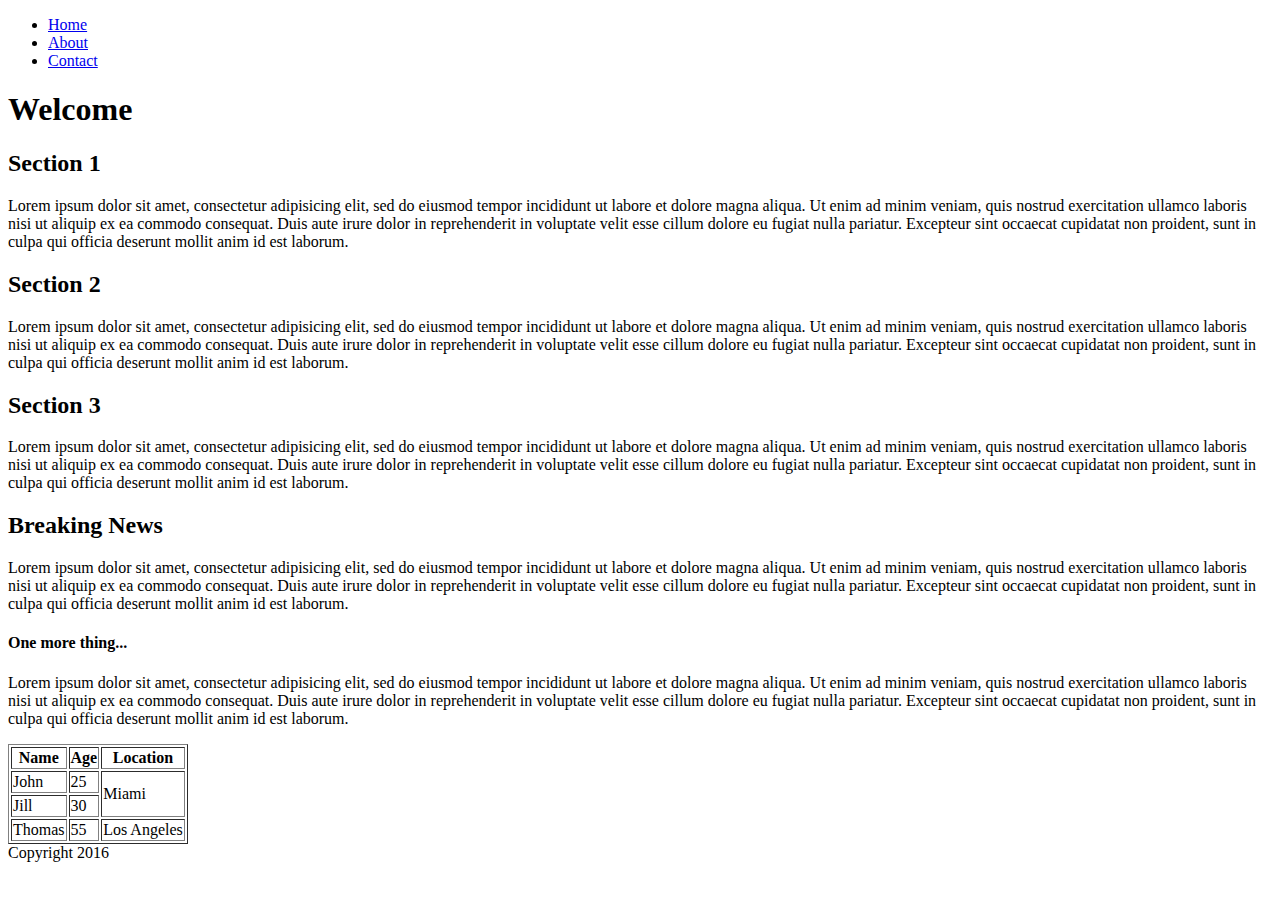
<file: html/gps/index.html>
<!DOCTYPE html>
<html>
  <head>
    <title>Pablo and Brian's Amazing Page</title>
  </head>
  <body>


    <header>
      <nav>
        <ul>
        <li><a href="#">Home</a></li>
        <li><a href="#">About</a></li>
        <li><a href="#">Contact</a></li>
      </ul>
    </nav>
    </header>

    <h1>Welcome</h1>

    <main>
      <section>
        <h2>Section 1</h2>
        <p>Lorem ipsum dolor sit amet, consectetur adipisicing elit, sed do eiusmod
        tempor incididunt ut labore et dolore magna aliqua. Ut enim ad minim veniam,
        quis nostrud exercitation ullamco laboris nisi ut aliquip ex ea commodo
        consequat. Duis aute irure dolor in reprehenderit in voluptate velit esse
        cillum dolore eu fugiat nulla pariatur. Excepteur sint occaecat cupidatat non
        proident, sunt in culpa qui officia deserunt mollit anim id est laborum.</p>
      </section>
    <section>
      <h2>Section 2</h2>
      <p>Lorem ipsum dolor sit amet, consectetur adipisicing elit, sed do eiusmod
    tempor incididunt ut labore et dolore magna aliqua. Ut enim ad minim veniam,
    quis nostrud exercitation ullamco laboris nisi ut aliquip ex ea commodo
    consequat. Duis aute irure dolor in reprehenderit in voluptate velit esse
    cillum dolore eu fugiat nulla pariatur. Excepteur sint occaecat cupidatat non
    proident, sunt in culpa qui officia deserunt mollit anim id est laborum.</p>
    </section>
    <section>
      <h2>Section 3</h2>
      <p>Lorem ipsum dolor sit amet, consectetur adipisicing elit, sed do eiusmod
    tempor incididunt ut labore et dolore magna aliqua. Ut enim ad minim veniam,
    quis nostrud exercitation ullamco laboris nisi ut aliquip ex ea commodo
    consequat. Duis aute irure dolor in reprehenderit in voluptate velit esse
    cillum dolore eu fugiat nulla pariatur. Excepteur sint occaecat cupidatat non
    proident, sunt in culpa qui officia deserunt mollit anim id est laborum.</p>
    </section>
    <article>
      <h2>Breaking News</h2>
      <p>Lorem ipsum dolor sit amet, consectetur adipisicing elit, sed do eiusmod
    tempor incididunt ut labore et dolore magna aliqua. Ut enim ad minim veniam,
    quis nostrud exercitation ullamco laboris nisi ut aliquip ex ea commodo
    consequat. Duis aute irure dolor in reprehenderit in voluptate velit esse
    cillum dolore eu fugiat nulla pariatur. Excepteur sint occaecat cupidatat non
    proident, sunt in culpa qui officia deserunt mollit anim id est laborum.</p>
    </article>   
  </main>

  <aside>
    <h4>One more thing...</h4>
    <p>Lorem ipsum dolor sit amet, consectetur adipisicing elit, sed do eiusmod
    tempor incididunt ut labore et dolore magna aliqua. Ut enim ad minim veniam,
    quis nostrud exercitation ullamco laboris nisi ut aliquip ex ea commodo
    consequat. Duis aute irure dolor in reprehenderit in voluptate velit esse
    cillum dolore eu fugiat nulla pariatur. Excepteur sint occaecat cupidatat non
    proident, sunt in culpa qui officia deserunt mollit anim id est laborum.</p>
  </aside>

  <table border=1>
    <tr>
      <th>Name</th>
      <th>Age</th>
      <th>Location</th>
    </tr>

    <tr>
      <td>John</td>
      <td>25</td>
      <td rowspan="2">Miami</td>
    </tr>

    <tr>
      <td>Jill</td>
      <td>30</td>
      
    </tr>   

    <tr>
      <td>Thomas</td>
      <td>55</td>
      <td>Los Angeles</td>
    </tr>
    
  </table>

  <footer>Copyright 2016</footer>

  <!-- What is the purpose of HTML5 semantic tags? Which ones do you see as most useful?

  Its purpose is so the user can know what is what and for the browser to know how to and when to display each tag.  I think the <nav> is super useful to make it easier for the user to navigate through pages. I mean I can make a case for each one, they all need each other to make the page into a good one. Header, footer and sections make a page user friendly. So they are all useful in their own special way.


  What is the order the browser uses to display elements on a page?

  It executes from top to bottom without hesitation. So title will load first then go down to body and everything from top to bottom in body. 


  What did you learn about Sublime in this challenge? Do you think you'll create more handy snippets at a later date?

  Creating a snippet is what stuck with me the most. Its super handy if I am trying to have a specific set of code for initial set up. Super powerful and time saving. I believe I will create some snippets if I focus in one general area of creating html pages. 


  What concept in this challenge was most difficult for you? How can you improve your understanding of this concept? 

  Creating a snippet was the most difficult part of the challenge. Searching for the correct syntax to use for the snippet is what tripped me up. I feel like having a cheat sheet on creating snippets will help me out a lot. 
  -->


  </body>
</html>
</file>
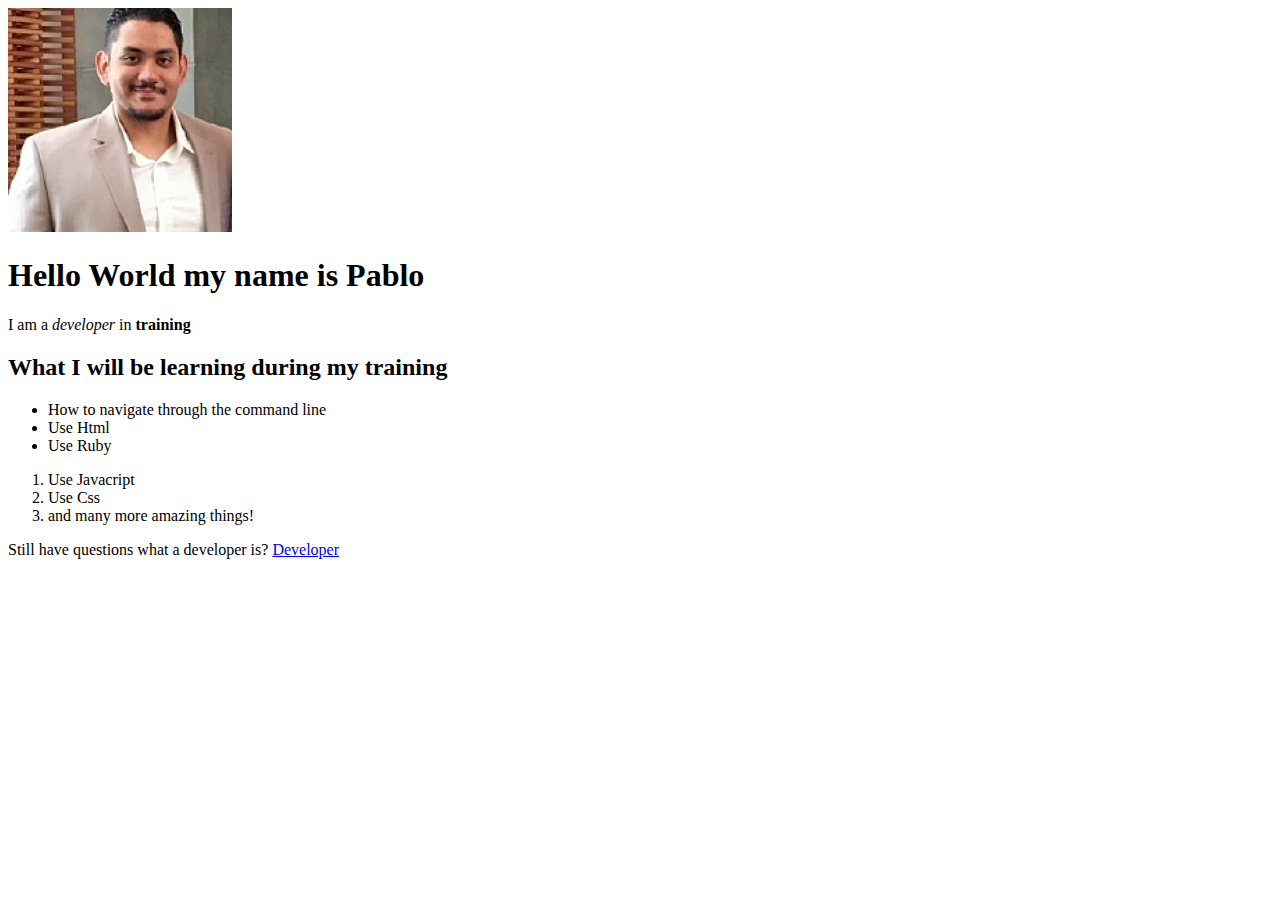
<file: html/web_basics/index.html>
<!DOCTYPE html>
<html>
    <head>
      <title>Pablo man of wonder</title>
    </head>
  <body>
    <img src= "pablo.jpg">
    <h1>Hello World my name is Pablo</h1>
    <p>I am a <em>developer</em> in <strong>training</strong></p>
    <h2>What I will be learning during my training</h2>

    <ul>
      <li>How to navigate through the command line</li>
      <li>Use Html</li>
      <li>Use Ruby</li>
    </ul>
    <ol>
      <li>Use Javacript</li>
      <li>Use Css</li>
      <li>and many more amazing things!</li>
    </ol>

    <p>Still have questions what a developer is? <a href= https://en.wikipedia.org/wiki/Software_developer>Developer</a></p>


  </body>
</html>
</file>
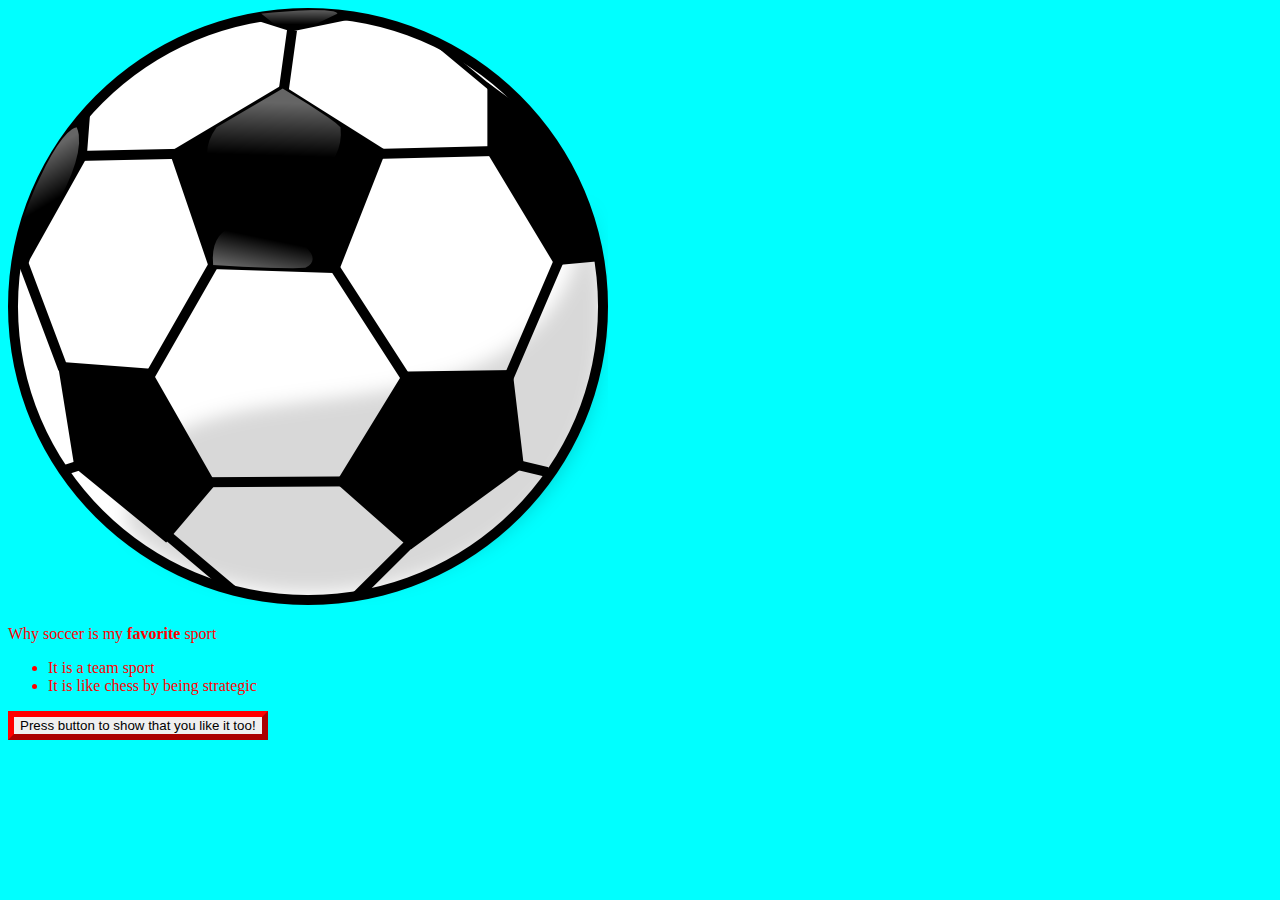
<file: web_dev/client_side_js/index.html>
<!DOCTYPE html>
<html>
  <head>
    <title>My favorite sport</title>
    <link rel="stylesheet" type="text/css" href="style.css">
  </head>
  <body id="body">
  <div>
    <img id="Soccerball" src="soccerball.jpg">
    <p>Why soccer is my <strong>favorite
    </strong>sport</p>
    <ul>
      <li>It is a team sport</li>
      <li>It is like chess by being strategic</li>
    </ul>
    <button>Press button to show that you like it too!</button>
  </div>
  <script src="script.js"></script>
  </body>
</html>
</file>
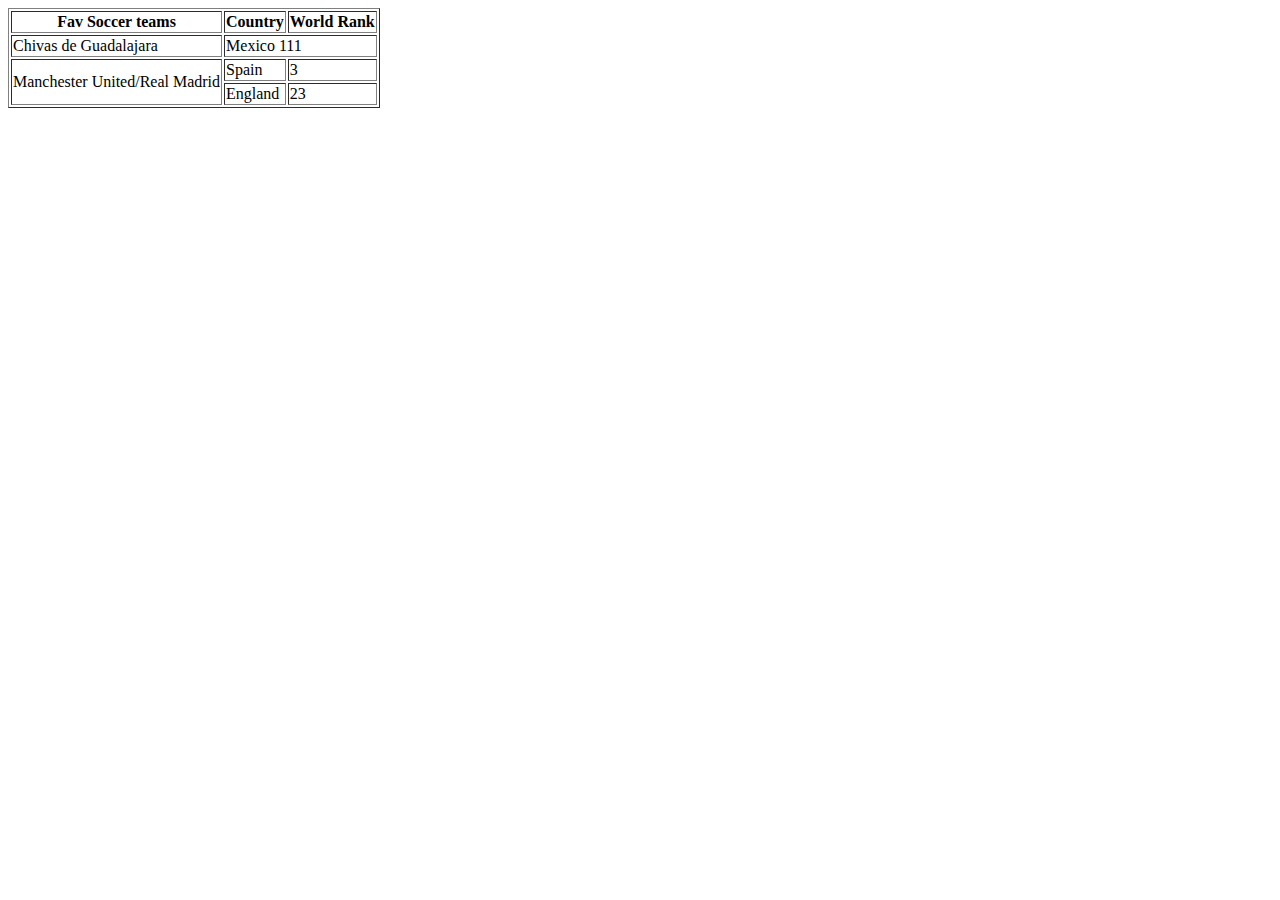
<file: html/table-practice.html>
<!DOCTYPE html>
  <html>
    <head>
      <title>Table Practice</title>
  </head>
  <body>
    <table border=1>
      <tr>
        <th>Fav Soccer teams</th>
        <th>Country</th>
        <th>World Rank</th>
      </tr>
      <tr>
        <td>Chivas de Guadalajara</td>
        <td colspan="2">Mexico 111</td>
      </tr>
      <tr>
        <td rowspan="2">Manchester United/Real Madrid</td>
        <td>Spain</td>
        <td>3</td>
      </tr>
      <tr>
        <td>England</td>
        <td>23</td>
      </tr>
    </table>

  </body>
</html>
</file>
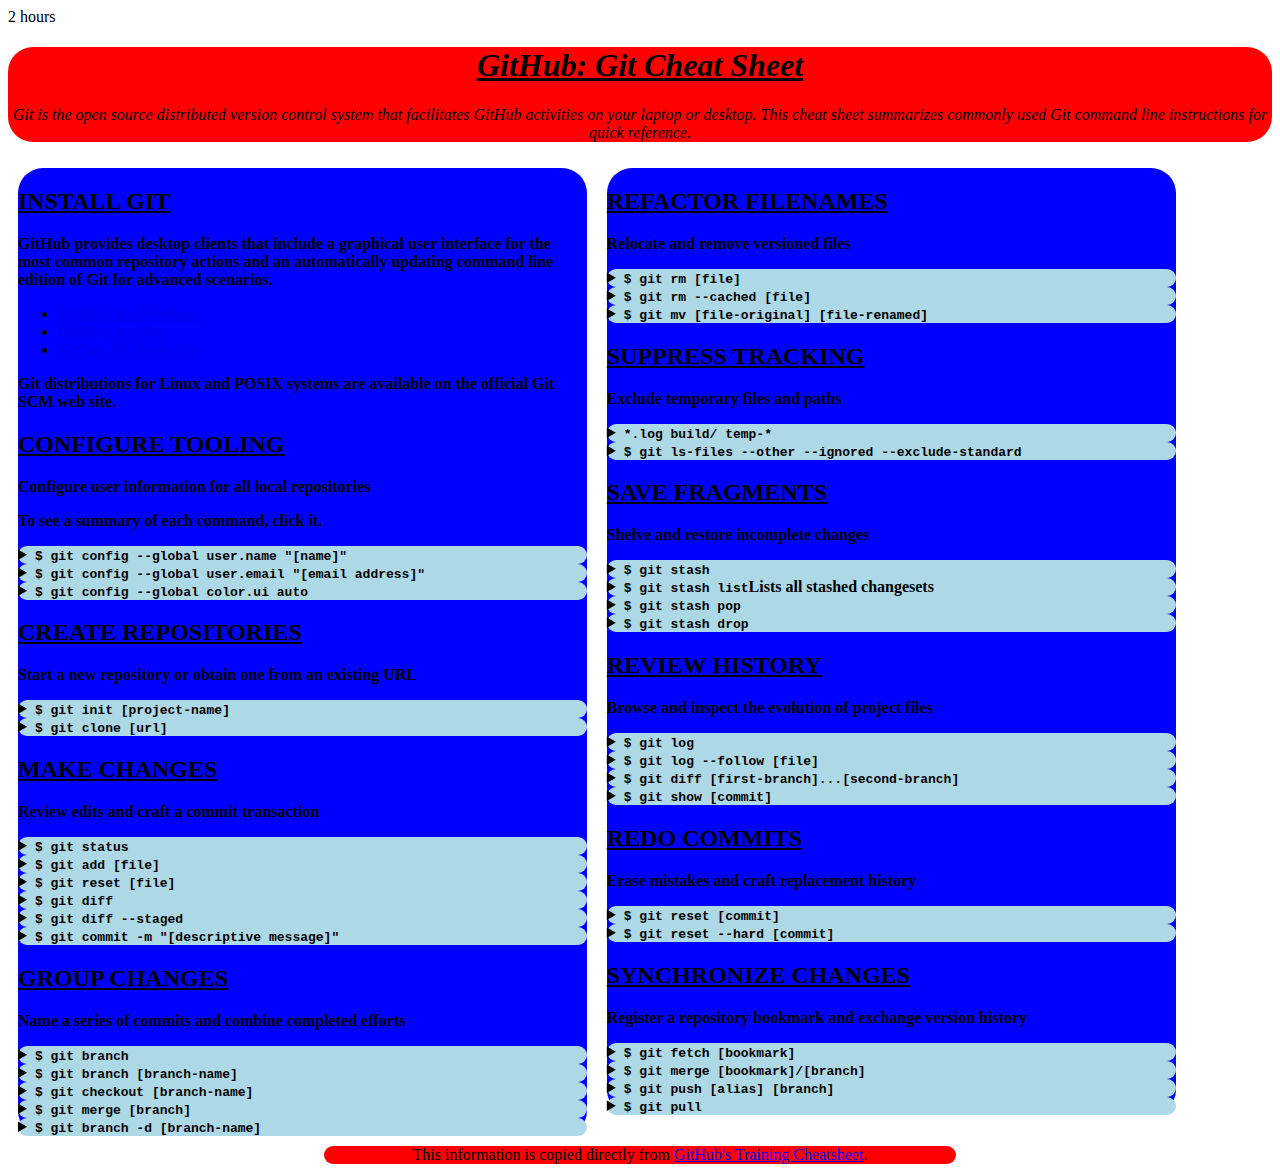
<file: css/gps/gps2-1.html>
<!--
Write your names here:
1.Pablo
2.
We spent [#] hours on this challenge.
-->2 hours

<!-- This challenge uses HTML5 syntax that may not be available in all browsers (It works in Chrome and Safari, from my testing. (<details> and<summary>). -->

<!DOCTYPE html>
<html lang="en">
  <head>
    <meta charset="UTF-8">
    <link rel="stylesheet" type="text/css" href="gps2-1.css">
    <title>Git Cheat Sheet</title>
  </head>

  <body>
    <header>
      <h1>GitHub: Git Cheat Sheet</h1>
      <p>Git is the open source distributed version control system that
        facilitates GitHub activities on your laptop or desktop.
        This cheat sheet summarizes commonly used Git command line
        instructions for quick reference.</p>
    </header>

    <section class="column-1">
      <article>
        <h2>INSTALL GIT</h2>
        <p>GitHub provides desktop clients that include a graphical user
        interface for the most common repository actions and an automatically
        updating command line edition of Git for advanced scenarios.</p>
        <ul>
          <li><a href="https://windows.github.com">GitHub for Windows</a></li>
          <li><a href="https://mac.github.com">GitHub for Mac</a></li>
          <li><a href="http://git-scm.com">Git for All Platforms</a></li>
        </ul>

        Git distributions for Linux and POSIX systems are available on the
        official Git SCM web site.
      </article>

      <article>
        <h2>CONFIGURE TOOLING</h2>
        <p>Configure user information for all local repositories</p>
        <p> To see a summary of each command, click it.</p>

        <details>
          <summary><code>$ git config --global user.name "[name]"</code></summary>
          <p>Sets the name you want attached to your commit transactions</p>
        </details>

        <details>
          <summary><code>$ git config --global user.email "[email address]"</code></summary>
          <p>Sets the email you want atached to your commit transactions</p>
        </details>

        <details>
          <summary><code>$ git config --global color.ui auto</code></summary>
          <p>Enables helpful colorization of command line output</p>
        </details>
      </article>

      <article>
        <h2>CREATE REPOSITORIES</h2>
        <p>Start a new repository or obtain one from an existing URL</p>

        <details>
          <summary><code>$ git init [project-name]</code></summary>
          <p>Creates a new local repository with the specified name</p>
        </details>

        <details>
          <summary><code>$ git clone [url]</code></summary>
          <p>Downloads a project and its entire version history</p>
        </details>
      </article>

      <article>
        <h2>MAKE CHANGES</h2>
        <p>Review edits and craft a commit transaction</p>

        <details>
          <summary><code>$ git status</code></summary>
          <p>Lists all new or modified files to be committed</p>
        </details>

        <details>
          <summary><code>$ git add [file]</code></summary>
          <p>Snapshots the file in preparation for versioning</p>
        </details>

        <details>
          <summary><code>$ git reset [file]</code></summary>
          <p>Unstages the file, but preserve its contents</p>
        </details>

        <details>
          <summary><code>$ git diff</code></summary>
          <p>Shows file differences not yet staged</p>
        </details>

        <details>
          <summary><code>$ git diff --staged</code></summary>
          <p>Shows file differences between staging and the last file version</p>
        </details>

        <details>
          <summary><code>$ git commit -m "[descriptive message]"</code></summary>
          <p>Records file snapshots permanently in version history</p>
        </details>
      </article>

      <article>
        <h2>GROUP CHANGES</h2>
        <p>Name a series of commits and combine completed efforts</p>

        <details>
          <summary><code>$ git branch</code></summary>
          <p>Lists all local branches in the current repository</p>
        </details>

        <details>
          <summary><code>$ git branch [branch-name]</code></summary>
          <p>Creates a new branch</p>
        </details>

        <details>
          <summary><code>$ git checkout [branch-name]</code></summary>
          <p>Switches to the specified branch and updates the working directory</p>
        </details>

        <details>
          <summary><code>$ git merge [branch]</code></summary>
          <p>Combines the specified branch’s history into the current branch</p>
        </details>

        <details>
          <summary><code>$ git branch -d [branch-name]</code></summary>
          <p>Deletes the specified branch</p>
        </details>
      </article>
    </section>

    <section class="column-2">
      <article>
        <h2>REFACTOR FILENAMES</h2>
        <p>Relocate and remove versioned files</p>

        <details>
          <summary><code>$ git rm [file]</code></summary>
          <p>Deletes the file from the working directory and stages the deletion</p>
        </details>

        <details>
          <summary><code>$ git rm --cached [file]</code></summary>
          <p>Removes the file from version control but preserves the file locally</p>
        </details>

        <details>
          <summary><code>$ git mv [file-original] [file-renamed]</code></summary>
          <p>Changes the file name and prepares it for commit</p>
        </details>
      </article>

      <article>
        <h2>SUPPRESS TRACKING</h2>
        <p>Exclude temporary files and paths</p>

        <details>
          <summary><code>*.log
                    build/
                    temp-*
          </code></summary>
          <p>A text file named .gitignore suppresses accidental versioning of files and paths matching the specified paterns</p>
        </details>

        <details>
          <summary><code>$ git ls-files --other --ignored --exclude-standard</code></summary>
          <p>Lists all ignored files in this project</p>
        </details>
      </article>

      <article>
        <h2>SAVE FRAGMENTS</h2>
        <p>Shelve and restore incomplete changes</p>

        <details>
          <summary><code>$ git stash</code></summary>
          <p>Temporarily stores all modified tracked files</p>
        </details>

        <details>
          <summary><code>$ git stash list</code>Lists all stashed changesets</summary>
          <p></p>
        </details>

        <details>
          <summary><code>$ git stash pop</code></summary>
          <p>Restores the most recently stashed files</p>
        </details>

        <details>
          <summary><code>$ git stash drop</code></summary>
          <p>Discards the most recently stashed changeset</p>
        </details>

      </article>

      <article>
        <h2>REVIEW HISTORY</h2>
        <p>Browse and inspect the evolution of project files</p>

        <details>
          <summary><code>$ git log</code></summary>
          <p>Lists version history for the current branch</p>
        </details>

        <details>
          <summary><code>$ git log --follow [file]</code></summary>
          <p>Lists version history for a file, including renames</p>
        </details>

        <details>
          <summary><code>$ git diff [first-branch]...[second-branch]</code></summary>
          <p>Shows content differences between two branches</p>
        </details>

        <details>
          <summary><code>$ git show [commit]</code></summary>
          <p>Outputs metadata and content changes of the specified commit</p>
        </details>
      </article>

      <article>
        <h2>REDO COMMITS</h2>
        <p>Erase mistakes and craft replacement history</p>

        <details>
          <summary><code>$ git reset [commit]</code></summary>
          <p>Undoes all commits after [commit], preserving changes locally</p>
        </details>

        <details>
          <summary><code>$ git reset --hard [commit]</code></summary>
          <p>Discards all history and changes back to the specified commit</p>
        </details>
      </article>

      <article>
        <h2>SYNCHRONIZE CHANGES</h2>
        <p>Register a repository bookmark and exchange version history</p>

        <details>
          <summary><code>$ git fetch [bookmark]</code></summary>
          <p>Downloads all history from the repository bookmark</p>
        </details>

        <details>
          <summary><code>$ git merge [bookmark]/[branch]</code></summary>
          <p>Combines bookmark’s branch into current local branch</p>
        </details>

        <details>
          <summary><code>$ git push [alias] [branch]</code></summary>
          <p>Uploads all local branch commits to GitHub</p>
        </details>

        <details>
          <summary><code>$ git pull</code></summary>
          <p>Downloads bookmark history and incorporates changes</p>
        </details>
      </article>
    </section>

    <footer>
      This information is copied directly from <a href="https://training.github.com/kit/downloads/github-git-cheat-sheet.pdf">GitHub's Training Cheatsheet</a>.
    </footer>
  <!-- Add your reflection here as a comment.
       Did you feel more confident with CSS positioning? 
        I somewhat feel a little more comfortable. Practice never hurts so I will continue to practice. I feel like my google skills are improving.

       How did you do with the learning competencies in general? 
        I feel like I did well since it was only me and my instructor. I communicated clearly and honestly. I was able to think out loud and think critically.  -->
  </body>
</html>
</file>
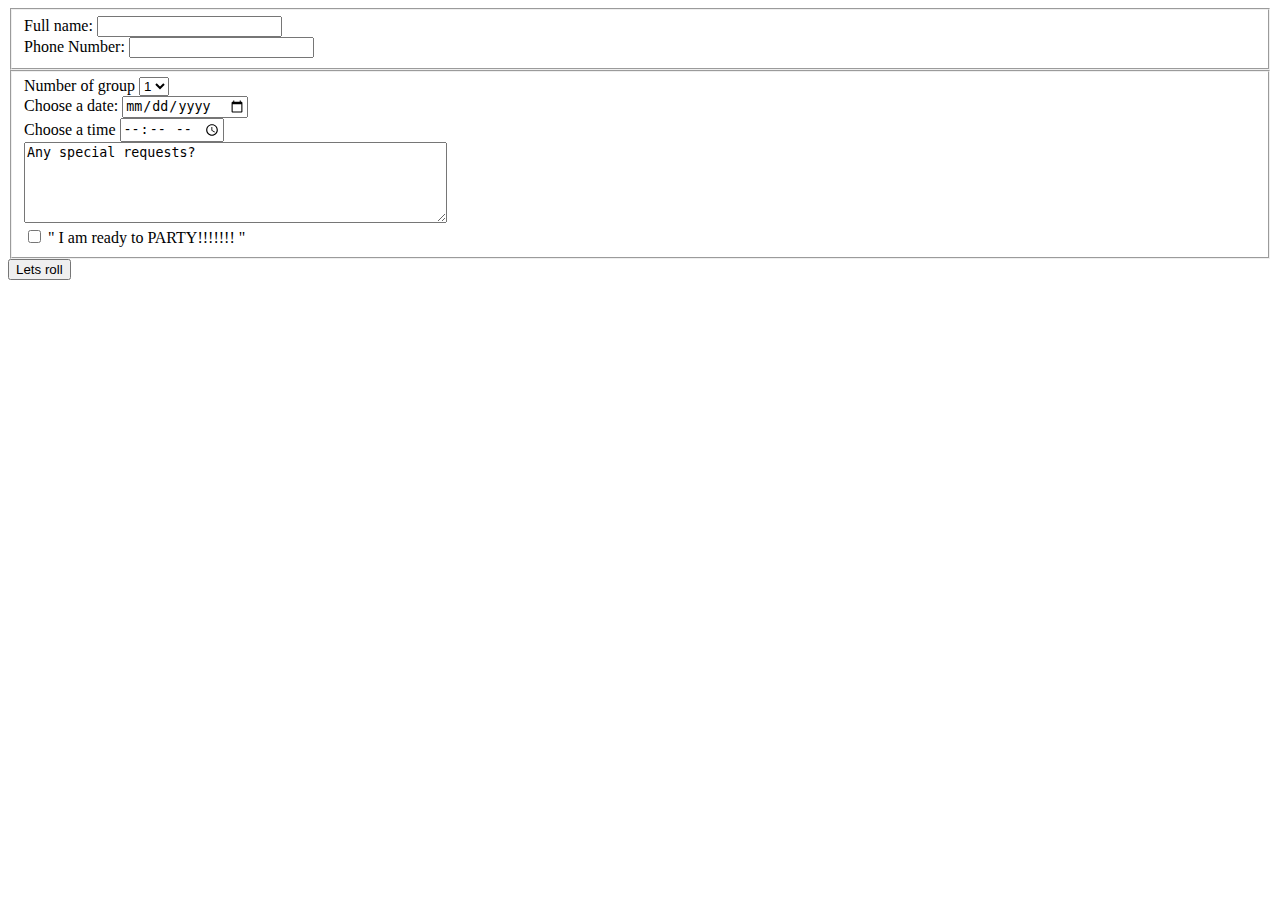
<file: html/forms/practice-form.html>
<!DOCTYPE html>
<html>
<head>
  <title>Party reservation service</title>
</head>
  <body>
    <form name= "Party" action= "success.html" method="post">
      <fieldset>
        <div>
        <label>Full name:</label>
        <input type="text" name="fullname">
        </div>

        <div>
        <label>Phone Number:</label>
        <input type="number" name="number">
        </div>

      </fieldset>

      <fieldset>
        <div>
        <label>Number of group</label>
        <select>
          <option value= "Party">1</option>
          <option value= "Party">2</option>
          <option value= "Party">3</option>
          <option value= "Party">4</option>
          <option value= "Party">5</option>        
        </select>
      </div>
      <div>
        <label>Choose a date:</label>
        <input type="date" name="date">
      </div>
      <div>
        <label>Choose a time</label>
        <input type="time" name="time">
      </div>
      <div>
        <textarea rows="5" cols="50">Any special requests?</textarea>
      </div>
      <div>
        <input type="checkbox" name="cb-agree" value= "agree">
        "
              I am ready to PARTY!!!!!!!
              "
      </div>
      </fieldset>
      <button type= "submit">Lets roll</button>
    </form>
  </body>
</html>
</file>
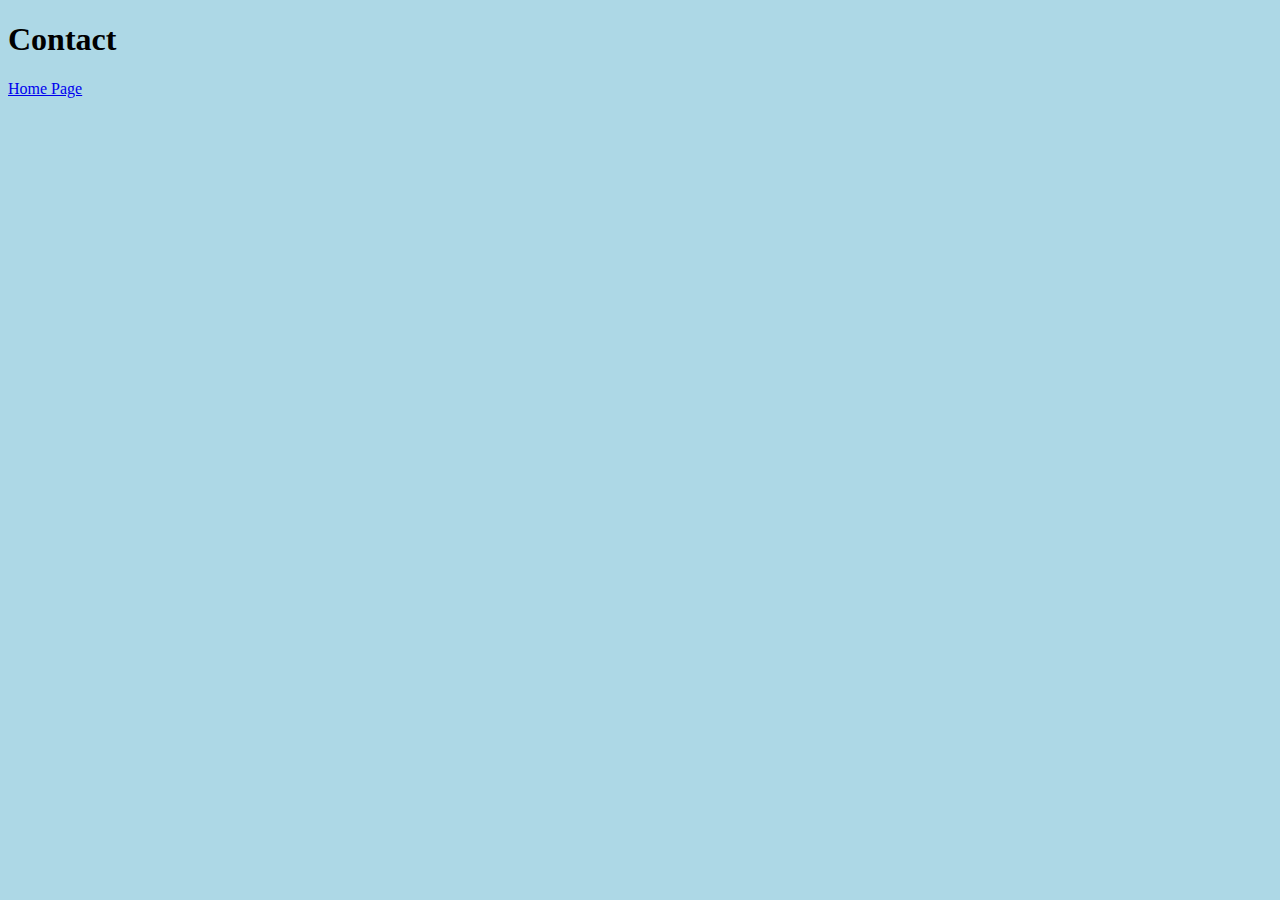
<file: html/moon_bootz/contact.html>
<!DOCTYPE html>
<html>
<head>
  <title>Contact</title>
</head>
<body style="background-color:lightblue;">
  <h1>Contact</h1>
  <header>
    <a href="index.html">Home Page</a>
  </header>

</body>
</html>
</file>
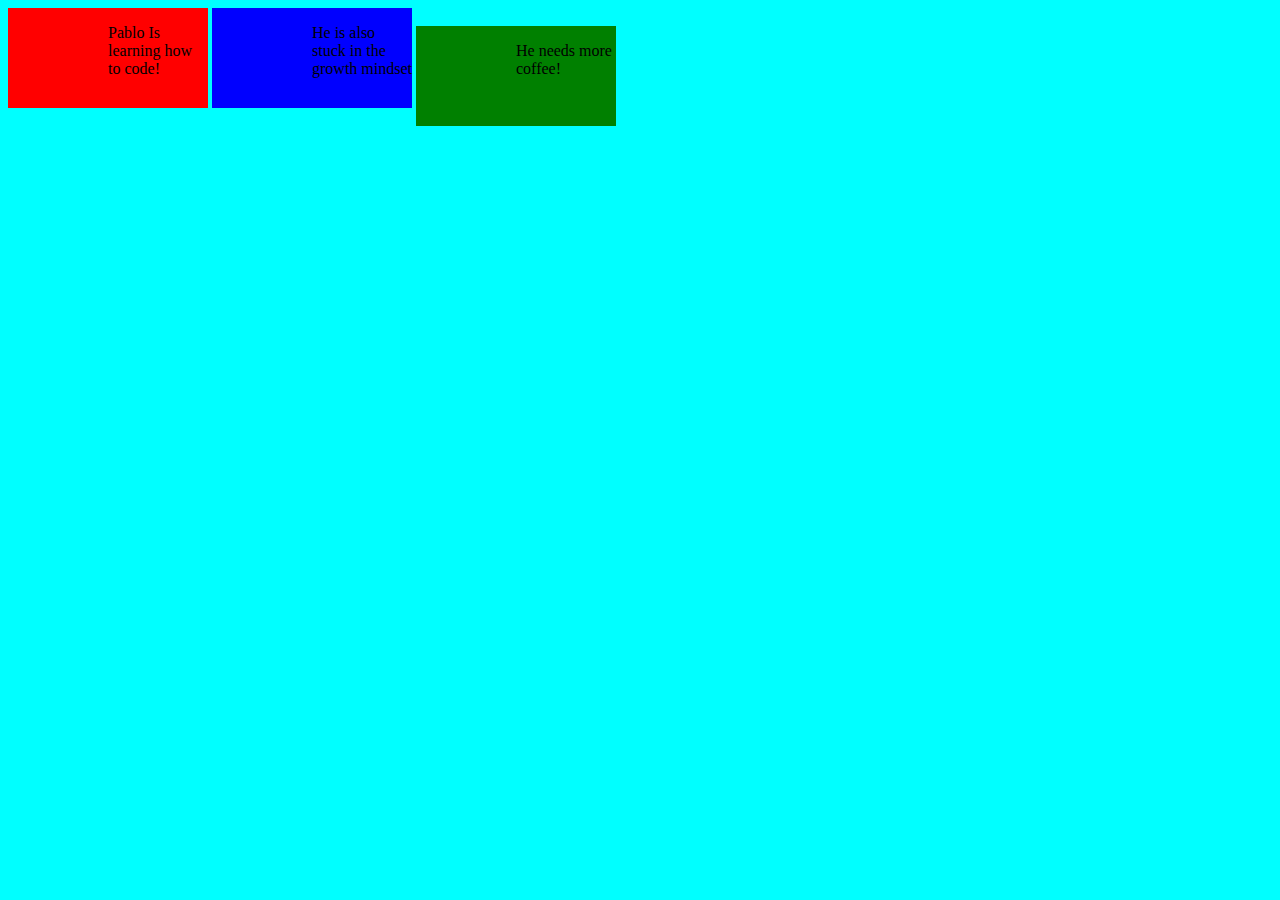
<file: web_dev/jquery/calculator.html>
<!DOCTYPE html>
<html>
    <head>
        <link rel="stylesheet" type="text/css" href="stylesheet.css"/>
        <script type="text/javascript" src="calc.js"></script>
        <title>Fun!</title>
    </head>
    <body>
        <div id="red"><p>Pablo Is learning how to code!</p></div>
        <div id="blue"><p>He is also stuck in the growth mindset</p></div>
        <div id="green"><p>He needs more coffee!</p></div>
    </body>
</html>
</file>
<file: web_dev/client_side_js/style.css>
body {
  background-color: aqua;
}
button {
  color: black;
  border-width: 6px;
  border-color: red;
}
</file>
<file: css/gps/gps2-1.css>
header {
  background: red;
  text-align: center;
  font-style: italic;
  border-radius: 25px;
}
footer {
  background: red;
  text-align: center;
  margin: auto;
  width: 50%;
  clear: both;
  border-radius: 25px;
}

.column-1 {
  background: blue;
  border-radius: 25px;
  width: 45%;
  float: left;
  margin: 10px;
  font-weight: bold;
  font-family: "Times New Roman", Times, serif;
  
}
.column-2 {
  background: blue;
  border-radius: 25px;
  width: 45%;
  float: left;
  margin: 10px;
  font-weight: bold;
  font-family: "Times New Roman", Times, serif;
}
body {
  background-position: top;
  background-image: url(http://geoawesomeness.com/wp-content/uploads/2014/08/Programming-Coding-Geoawesomeness.jpg);
  background-size: 100%;
}
summary {
  background-color: lightblue;
  border-radius: 10px;
  font-style: oblique
  margin: 5px;
}
h1{
  text-decoration: underline;
}
h2 {
  text-decoration: underline;
}
</file>
<file: web_dev/jquery/stylesheet.css>
div {
  height: 100px;
  width: 100px;
  display: inline-block;
  padding: 0px 0px 0px 100px;
}
#red {
  background-color: red;
}
#blue {
  background-color: blue;
}
#green {
  background-color: green;
}
body {
  background-color: aqua;
}
</file>
